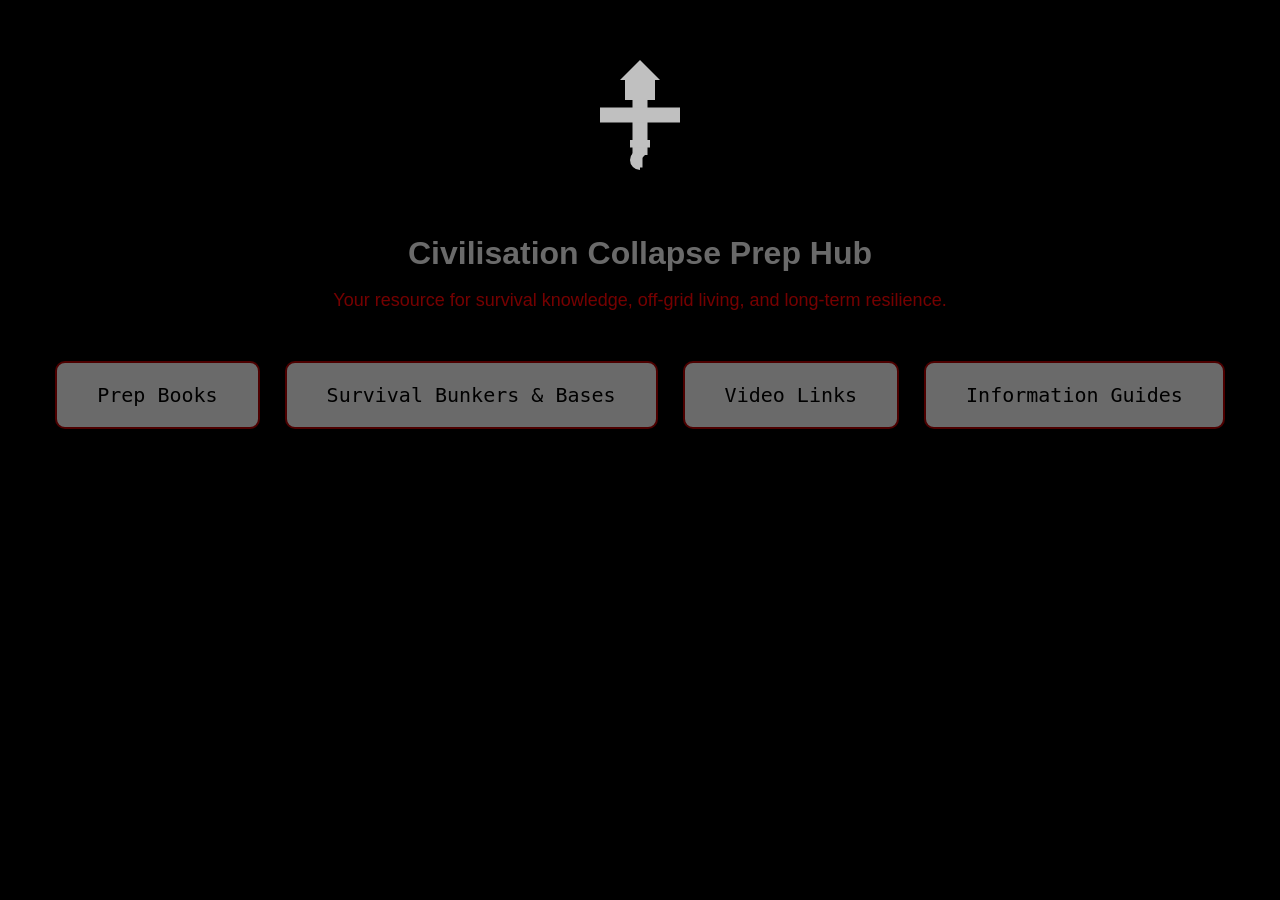
<file: index.html>
<!DOCTYPE html>
<html lang="en">
<head>
    <meta charset="UTF-8">
    <title>Civilisation Collapse Prep Hub</title>
    <link rel="stylesheet" href="assets/css/style.css">
</head>

<body>
    <header>
    <img src="assets/img/logo.svg" alt="Site Logo" width="150">
    <h1>Civilisation Collapse Prep Hub</h1>
    <p>Your resource for survival knowledge, off‑grid living, and long‑term resilience.</p>
</header>


    <section class="button-grid">
        <a class="nav-button" href="prep-books.html">Prep Books</a>
        <a class="nav-button" href="bunkers.html">Survival Bunkers & Bases</a>
        <a class="nav-button" href="videos.html">Video Links</a>
        <a class="nav-button" href="guides.html">Information Guides</a>
    </section>
</body>
</html>
</file>
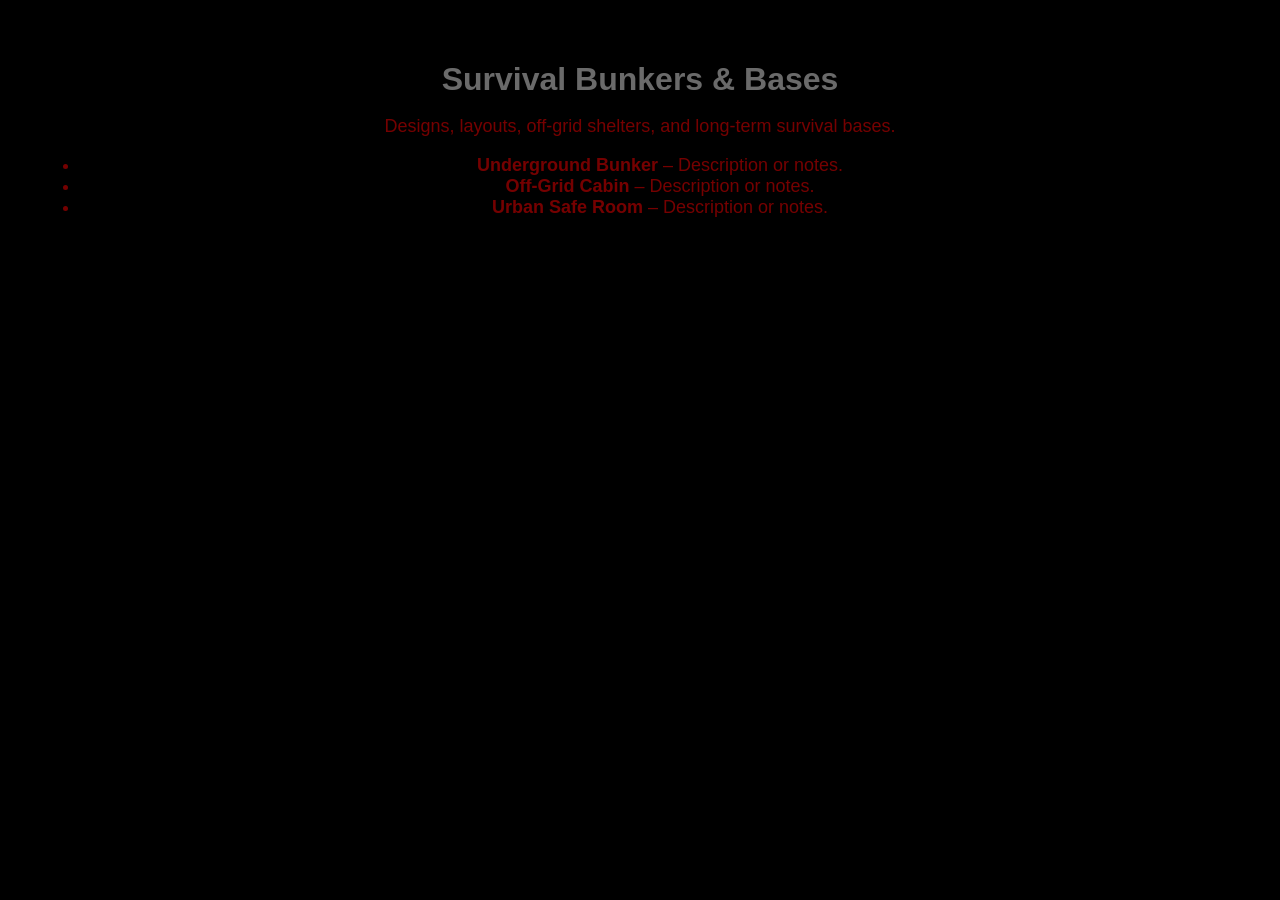
<file: bunkers.html>
<!DOCTYPE html>
<html lang="en">
<head>
    <meta charset="UTF-8">
    <title>Survival Bunkers & Bases</title>
    <link rel="stylesheet" href="assets/css/style.css">
</head>

<body>
    <h1>Survival Bunkers & Bases</h1>
    <p>Designs, layouts, off-grid shelters, and long-term survival bases.</p>

    <ul>
        <li><strong>Underground Bunker</strong> – Description or notes.</li>
        <li><strong>Off-Grid Cabin</strong> – Description or notes.</li>
        <li><strong>Urban Safe Room</strong> – Description or notes.</li>
    </ul>
</body>
</html>
</file>
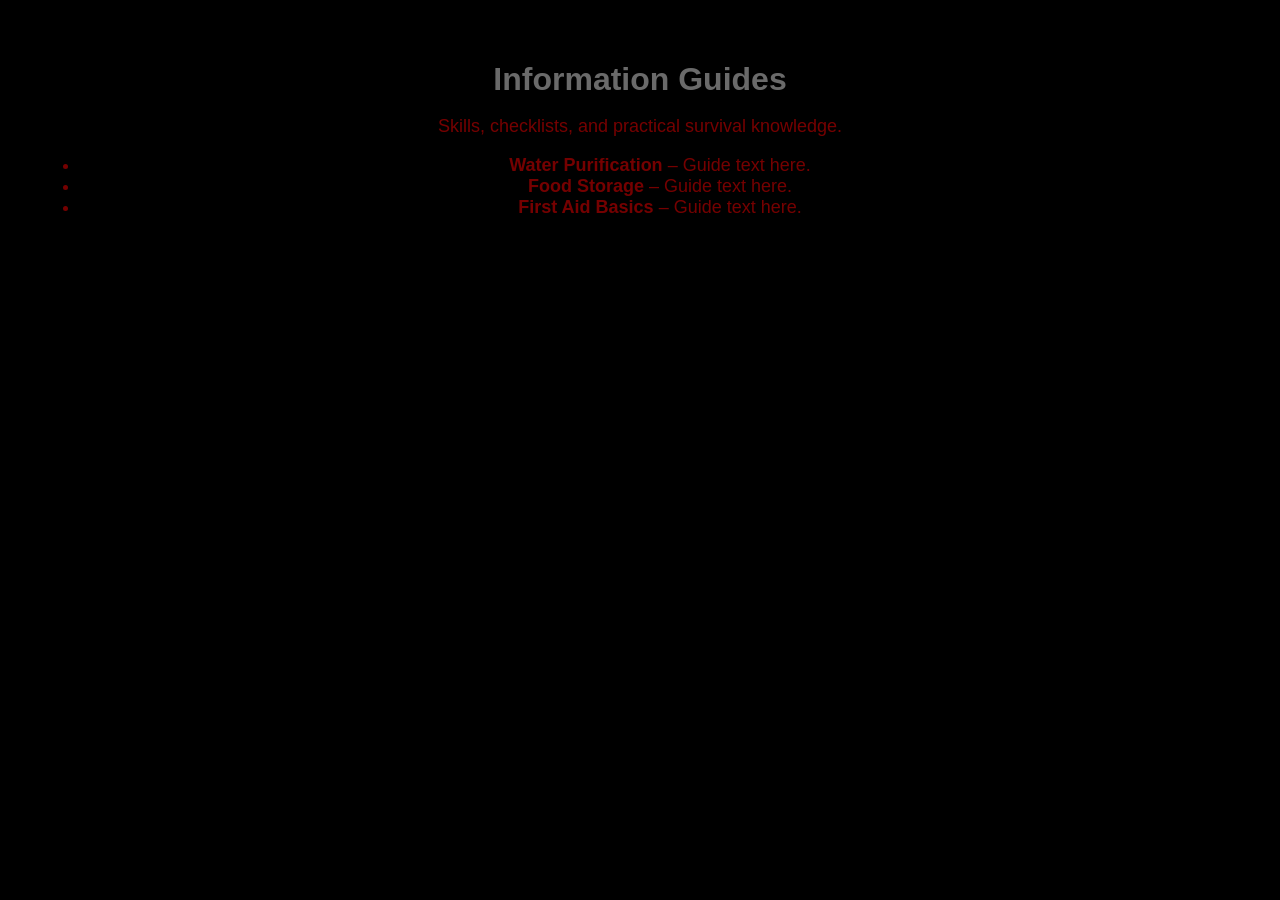
<file: guides.html>
<!DOCTYPE html>
<html lang="en">
<head>
    <meta charset="UTF-8">
    <title>Information Guides</title>
    <link rel="stylesheet" href="assets/css/style.css">
</head>

<body>
    <h1>Information Guides</h1>
    <p>Skills, checklists, and practical survival knowledge.</p>

    <ul>
        <li><strong>Water Purification</strong> – Guide text here.</li>
        <li><strong>Food Storage</strong> – Guide text here.</li>
        <li><strong>First Aid Basics</strong> – Guide text here.</li>
    </ul>
</body>
</html>
</file>
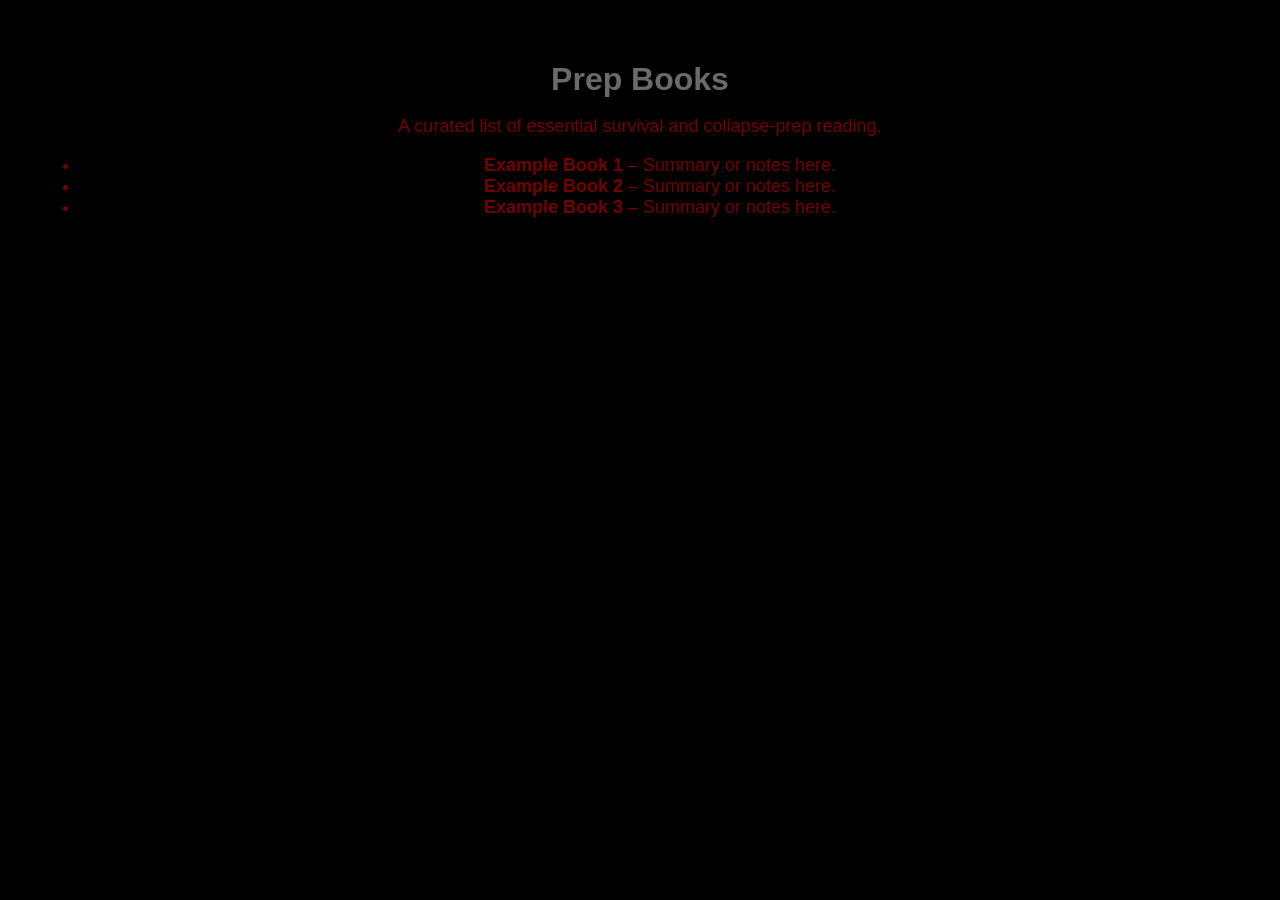
<file: prep-books.html>
<!DOCTYPE html>
<html lang="en">
<head>
    <meta charset="UTF-8">
    <title>Prep Books</title>
    <link rel="stylesheet" href="assets/css/style.css">
</head>

<body>
    <h1>Prep Books</h1>
    <p>A curated list of essential survival and collapse-prep reading.</p>

    <ul>
        <li><strong>Example Book 1</strong> – Summary or notes here.</li>
        <li><strong>Example Book 2</strong> – Summary or notes here.</li>
        <li><strong>Example Book 3</strong> – Summary or notes here.</li>
    </ul>
</body>
</html>
</file>
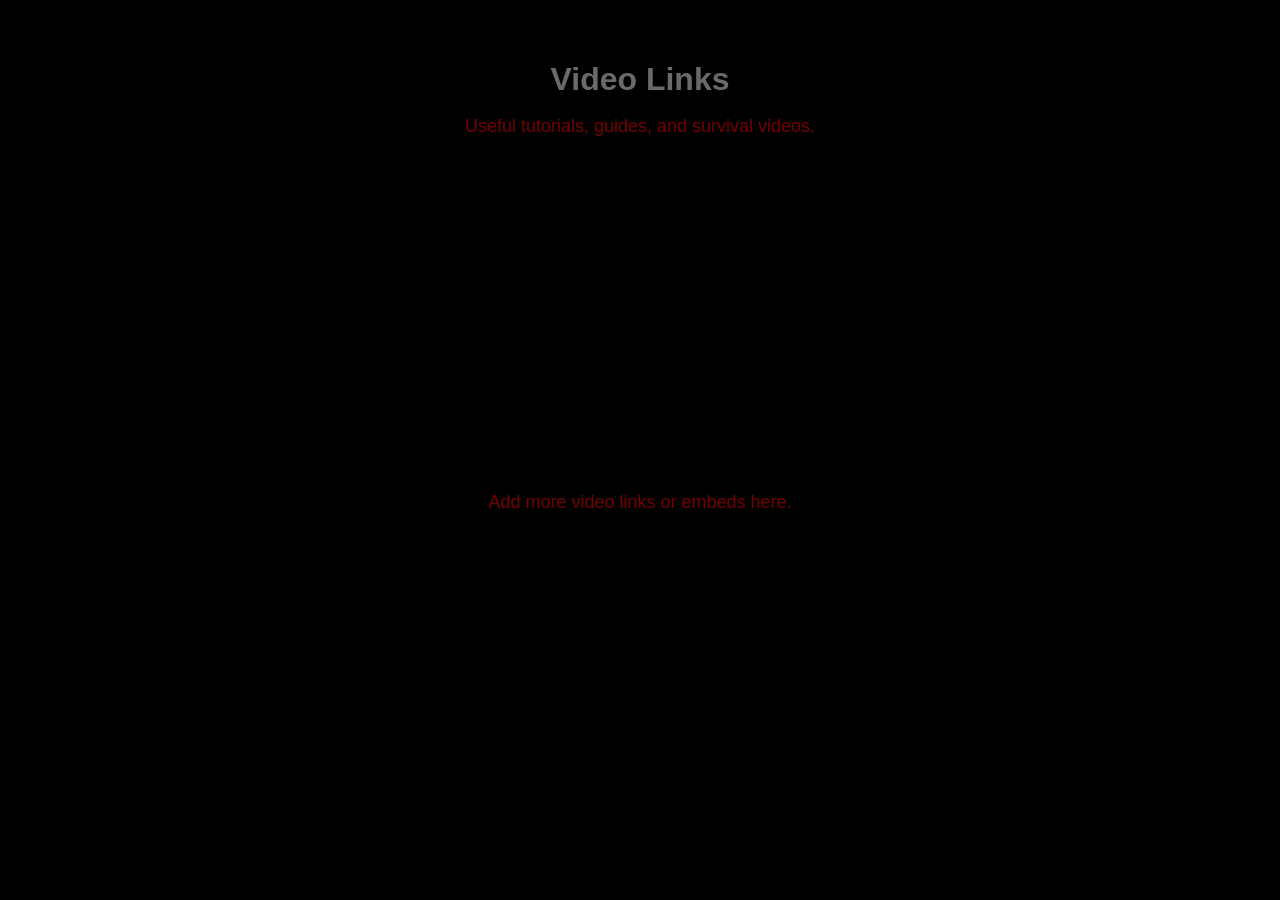
<file: videos.html>
<!DOCTYPE html>
<html lang="en">
<head>
    <meta charset="UTF-8">
    <title>Video Links</title>
    <link rel="stylesheet" href="assets/css/style.css">
</head>

<body>
    <h1>Video Links</h1>
    <p>Useful tutorials, guides, and survival videos.</p>

    <!-- Example YouTube embed -->
    <iframe width="560" height="315" src="https://www.youtube.com/embed/VIDEO_ID" 
    frameborder="0" allowfullscreen></iframe>

    <p>Add more video links or embeds here.</p>
</body>
</html>
</file>
<file: assets/css/style.css>
/* --- GLOBAL STYLES --- */
body {
    background: url("https://catastrophe0survival.github.io/Catastrophe-survival-Prep/assets/img/night-sky.jpg") no-repeat center center fixed;
    background-size: cover;
    background-color: #000000; /* fallback */
    font-family: 'Inter', sans-serif;
    text-align: center;
    margin: 0;
    padding: 40px;
    position: relative;
    color: #D40000;
}


/* Overlay for readability */
body::before {
    content: "";
    position: fixed;
    top: 0;
    left: 0;
    width: 100%;
    height: 100%;
    background: rgba(0, 0, 0, 0.45);
    pointer-events: none;
    z-index: 0;
}

/* Iron fence silhouette at bottom */
body::after {
    content: "";
    position: fixed;
    bottom: 0;
    left: 0;
    width: 100%;
    height: 180px;
    background: url("https://catastrophe0survival.github.io/Catastrophe-survival-Prep/assets/img/fence.png") repeat-x bottom;
    background-size: contain;
    pointer-events: none;
    z-index: 1;
    filter: drop-shadow(0 0 8px #C0C0C0);
}


/* --- HEADINGS (silver) --- */
h1, h2, h3 {
    color: #C0C0C0;
    font-family: 'Oswald', sans-serif;
    margin-bottom: 10px;
    text-shadow: 0 0 8px #000;
}

/* --- INFORMATION TEXT (red) --- */
p, li {
    color: #D40000;
    font-size: 18px;
    text-shadow: 0 0 5px #000;
}

/* --- BUTTON GRID --- */
.button-grid {
    display: flex;
    flex-wrap: wrap;
    justify-content: center;
    gap: 25px;
    margin-top: 40px;
}

/* --- CATEGORY BUTTONS (silver) --- */
.nav-button {
    background-color: #C0C0C0;
    padding: 20px 40px;
    border-radius: 10px;
    text-decoration: none;
    color: #000000;
    font-size: 20px;
    font-family: 'Roboto Mono', monospace;
    border: 2px solid #8B0000;
    transition: 0.3s;
    display: inline-block;
    margin-top: 10px;
    box-shadow: 0 0 10px #000;
}

.nav-button:hover {
    background-color: #D40000;
    color: #FFFFFF;
    border-color: #FFFFFF;
    transform: scale(1.05);
    box-shadow: 0 0 15px #D40000;
}

/* --- LOGO --- */
header img {
    margin-bottom: 20px;
    filter: drop-shadow(0 0 8px #000);
}

/* --- MOBILE RESPONSIVE --- */
@media (max-width: 600px) {
    body {
        padding: 20px;
    }

    .nav-button {
        width: 80%;
        padding: 15px;
        font-size: 18px;
    }

    header img {
        width: 120px;
    }
}
</file>
